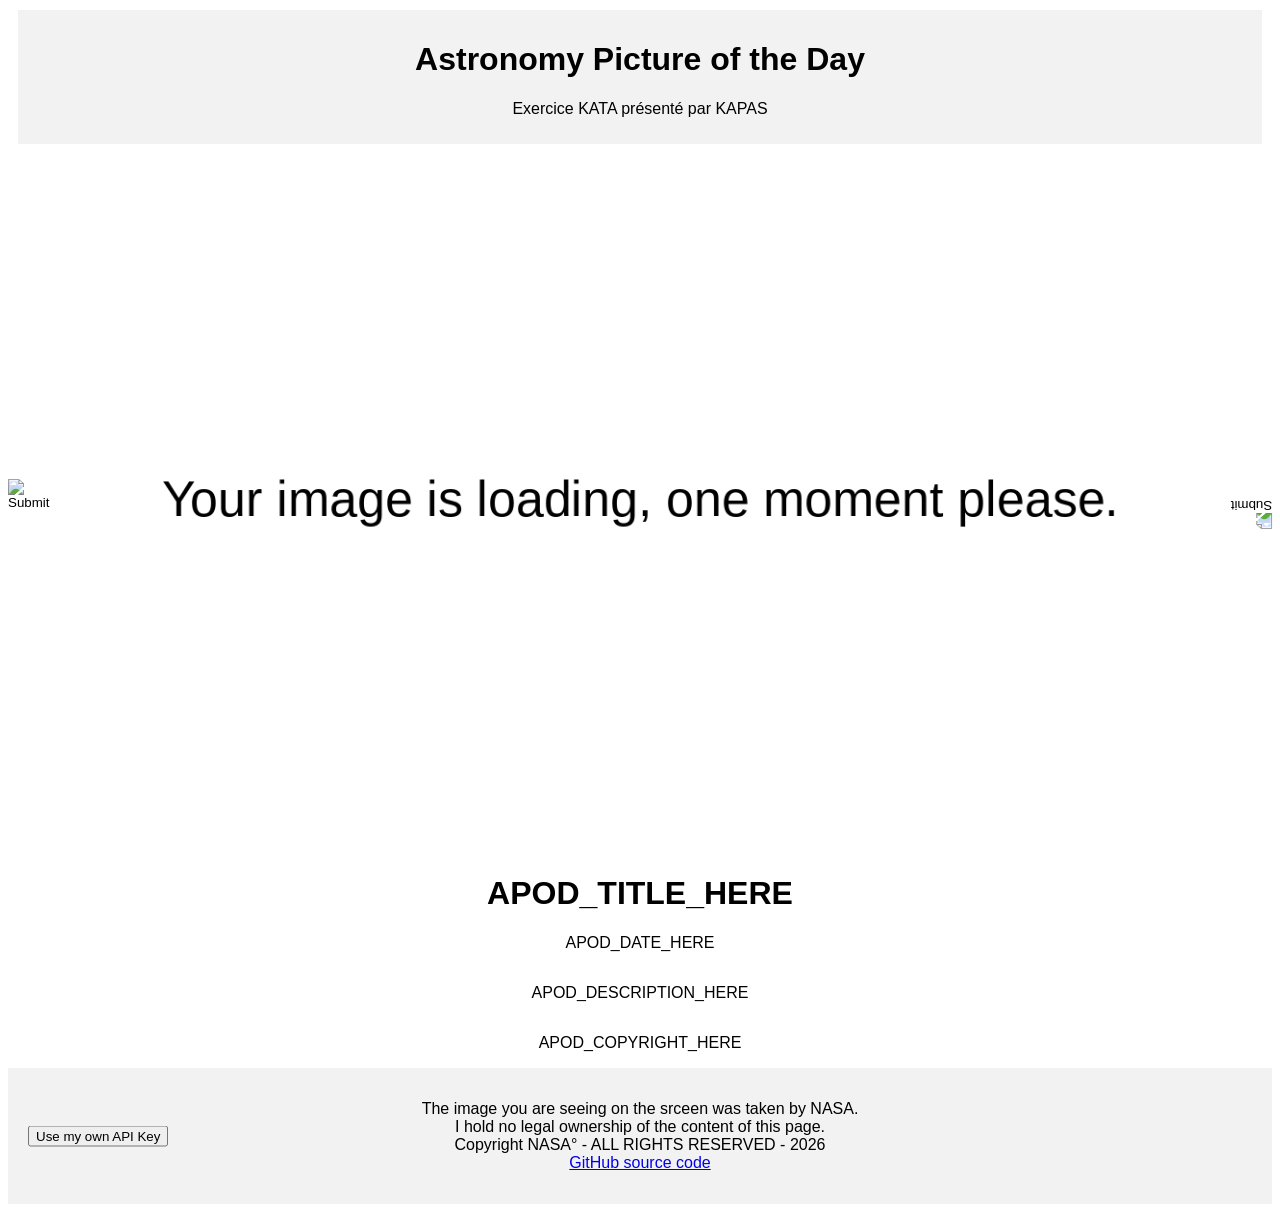
<file: code/index.html>
<!DOCTYPE html>

<html>
    <meta lang="en">
    <meta charset="UTF-8">
    <meta name="viewport" content="width=device-width, initial-scale=1">
    <meta name="description" content="Challenge KATA-APOD de l'équipe ISAS-FSD relevé par Kapas3T.">
    <meta name="author" content="Kapas3T">
    <meta name="keywords" content="Space, Day, Picture, APOD, NASA, Astronomy">
    <head>
        <title id="title">APOD - KAPAS :p</title>
        <link rel="stylesheet" href="stlyles.css">
        <script src="fetchimage.js"></script>
    </head>
    
    <body>
        <div class="header">
            <div class="title-box">
                <h1 class="title">Astronomy Picture of the Day</h1>
            </div>
            <div class="subtitle-box">
                <p class="subtitle">Exercice KATA présenté par KAPAS</p>
            </div>
        </div>

        <div class="app">
            <div class="flexbox">
                <div class="previousarrow">
                    <input type="image" id="leftbtn" src="https://cdn-icons-png.flaticon.com/128/271/271220.png" height="50" onclick="prevImg()"/>
                </div>
                <div class="mainmediabox" id="mediaboxid">
                    <div class="imgwrapper">
                        <a id="imagelink" href="https://kapas3t.github.io/kata-APOD/code"><img id="media-image" src="../src/loading.png" width="700"/></a>
                    </div>
                </div>
                <div class="nextarrow">
                    <input type="image" id="rightbtn" src="https://cdn-icons-png.flaticon.com/128/271/271220.png" height="50" style="transform: rotate(180deg)" onclick="nextImg()"/>
                </div>
            </div>
            <div class="info">
                <div class="info-title">
                    <h1 id="apod-title">APOD_TITLE_HERE</h1>
                </div>
                <div class="info-date">
                    <p id="apod-date">APOD_DATE_HERE</p>
                </div>
                <div class="info-description">
                    <div class="description-wrapper">
                        <p id="apod-description">APOD_DESCRIPTION_HERE</p>
                    </div>
                </div>
                <div class="info-copyright">
                    <p id="apod-copyright">APOD_COPYRIGHT_HERE</p>
                </div>
            </div>
            </div>
        </div>

        <div class="footer">
            <div class="footer-customapikeybutton">
                <button type="button" onclick="addApiKey()">Use my own API Key</button>
            </div>
            <p class="footer-text">The image you are seeing on the srceen was taken by NASA.
                <br>I hold no legal ownership of the content of this page.
                <br>Copyright NASA° - ALL RIGHTS RESERVED - 2026
                <br><a href="https://github.com/Kapas3T/kata-APOD">GitHub source code</a>
            </p>
        </div>

    </body>
</html>
</file>
<file: code/stlyles.css>
body {
    font-family: Arial, sans-serif;
}

.header {
    text-align: center;
    margin: 10px;
    background-color: #f2f2f2;
    padding: 10px;
}

.footer {
    display: flex;
    justify-content: center;
    background-color: #f2f2f2;
    padding: 20px;
    position: relative;
}

/* pinned left, vertically centered; absolute so the footer text stays truly centered */
.footer-customapikeybutton {
    position: absolute;
    left: 20px;
    top: 50%;
    transform: translateY(-50%);
}

.footer-text{
    text-align: center;
    font-size: 15;
    padding: 10px;
    margin: 2px;
}

.flexbox {
    display: flex;
    justify-content: center;
}

.previousarrow {
    display: flex;
    align-items: center;
    justify-content: center;
}

.nextarrow {
    display: flex;
    align-items: center;
    justify-content: center;
}

.imgwrapper {
    display: flex;
    align-items: center;
    justify-content: center;
}

.info {
    text-align: center;
    justify-content: center;
}

.description-wrapper {
   max-width:1200px;
   display: inline-block;
}

.info-description {
    display: flex;
    text-align: center;
    justify-content: center;
}

.mainmediabox {
    text-align: center;
    width: 1200px;
    max-width:1200px;
    height: 700px;
    max-height: 700px;
    display: flex;
    align-items: center;
    justify-content: center;
}
/* each level fills its parent so the image can use the whole mainmediabox */
.imgwrapper,
#imagelink {
    width: 100%;
    height: 100%;
    display: flex;
    align-items: center;
    justify-content: center;
}

p#media-image {
    text-align: center;
}

img#media-image {
    width: 100%;
    height: 100%;
    /* scale to fit the box without cropping or distortion */
    object-fit: contain;
}
</file>
